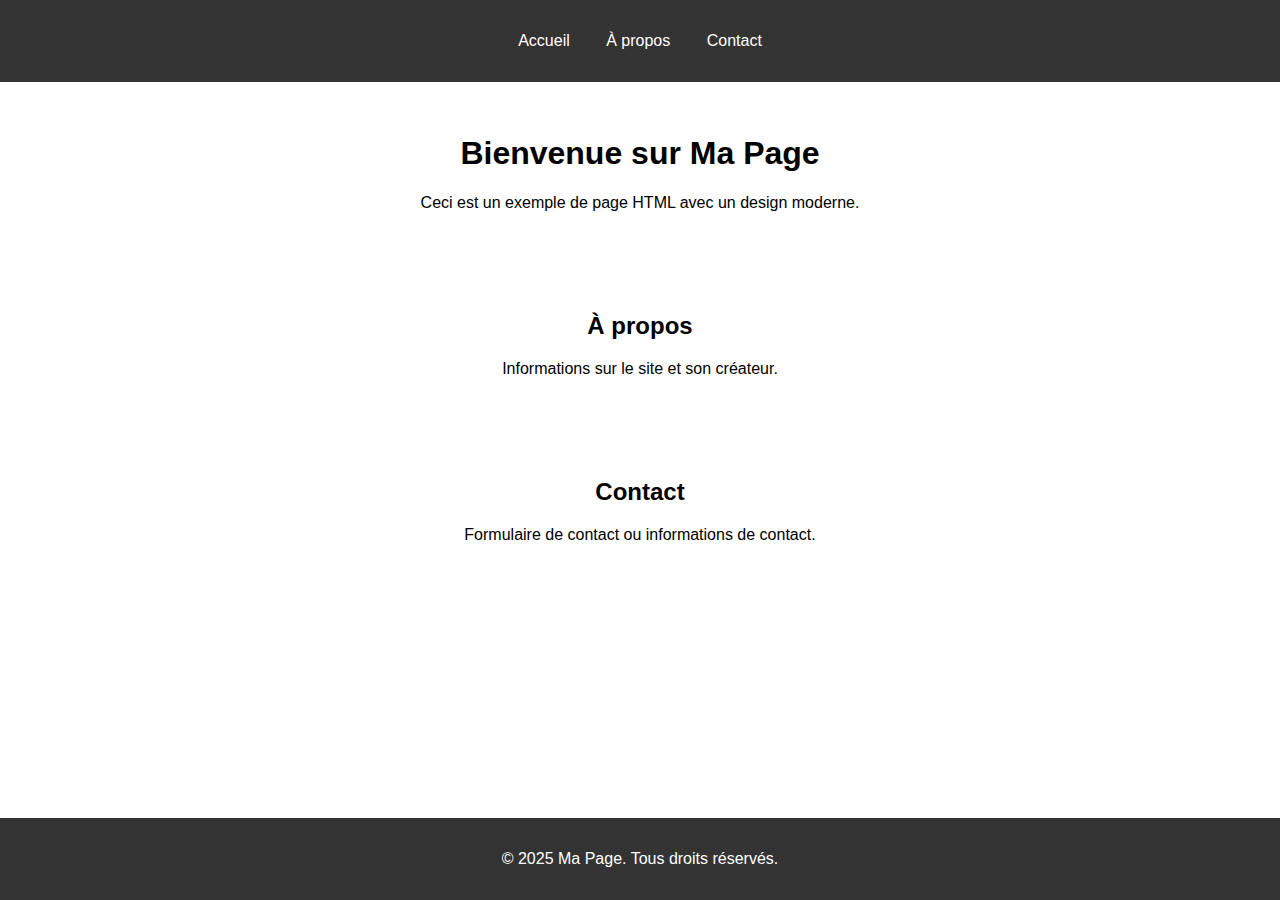
<file: Index.html>
<!DOCTYPE html>
<html lang="fr">
<head>
    <meta charset="UTF-8">
    <meta name="viewport" content="width=device-width, initial-scale=1.0">
    <title>Ma Page</title>
    <link rel="stylesheet" href="styles.css">
</head>
<body>
    <header>
        <nav>
            <ul>
                <li><a href="#home">Accueil</a></li>
                <li><a href="#about">À propos</a></li>
                <li><a href="#contact">Contact</a></li>
            </ul>
        </nav>
    </header>
    <section id="home">
        <h1>Bienvenue sur Ma Page</h1>
        <p>Ceci est un exemple de page HTML avec un design moderne.</p>
    </section>
    <section id="about">
        <h2>À propos</h2>
        <p>Informations sur le site et son créateur.</p>
    </section>
    <section id="contact">
        <h2>Contact</h2>
        <p>Formulaire de contact ou informations de contact.</p>
    </section>
    <footer>
        <p>&copy; 2025 Ma Page. Tous droits réservés.</p>
    </footer>
</body>
</html>
</file>
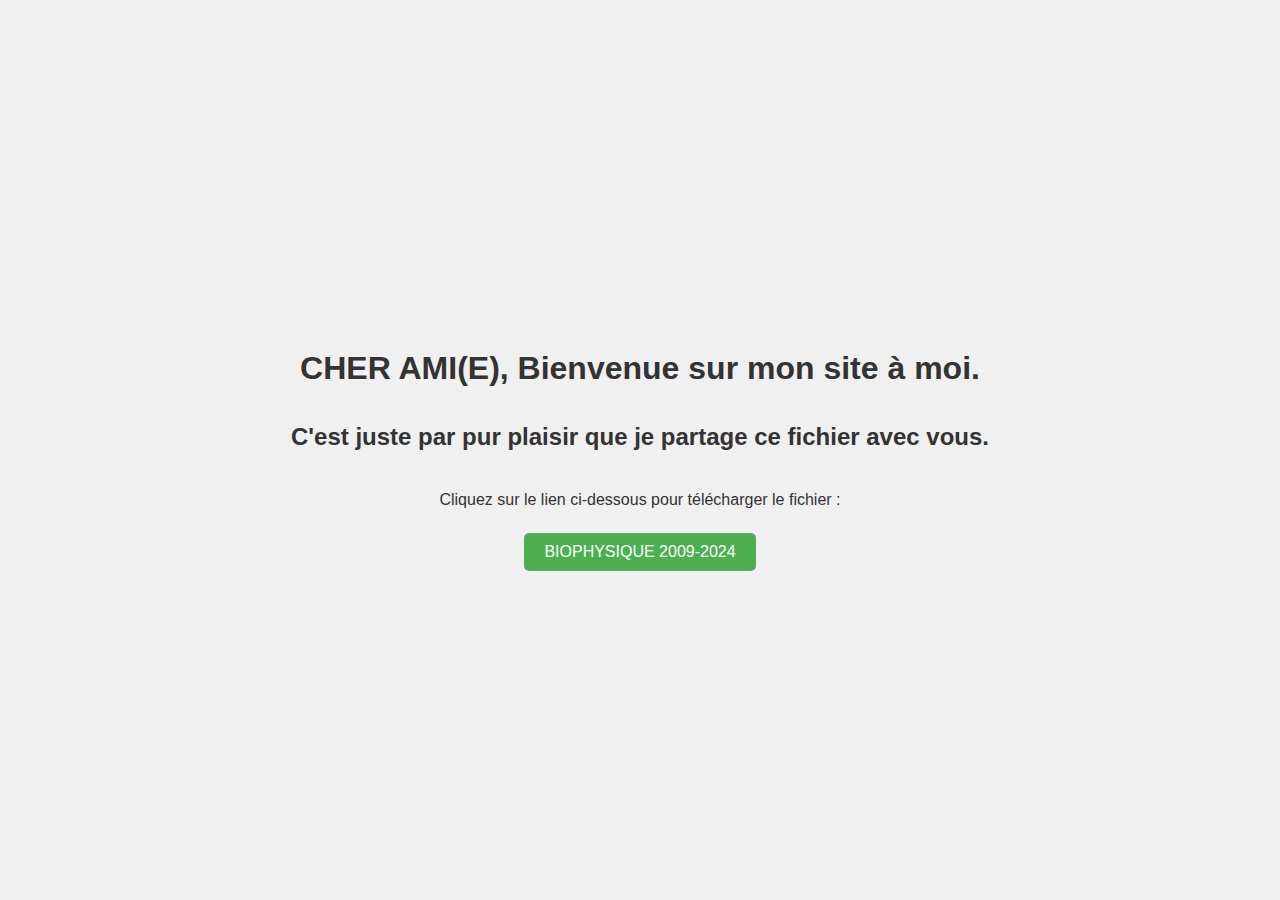
<file: source.html>
<!DOCTYPE html>
<html lang="fr">
<head>
    <meta charset="UTF-8">
    <meta name="viewport" content="width=device-width, initial-scale=1.0">
    <style>
        body {
            font-family: 'Arial', sans-serif;
            display: flex;
            flex-direction: column;
            align-items: center;
            justify-content: center;
            min-height: 100vh;
            margin: 0;
            background-color: #f0f0f0;
            color: #333;
        }
        h1 {
            font-size: 2em;
            margin-bottom: 0.5em;
        }
        h2 {
            font-size: 1.5em;
            margin-bottom: 1em;
        }
        p {
            font-size: 1em;
            margin-bottom: 1.5em;
        }
        a {
            text-decoration: none;
            color: white;
            background-color: #4CAF50;
            padding: 10px 20px;
            border-radius: 5px;
            transition: background-color 0.3s;
        }
        a:hover {
            background-color: #45a049;
        }
    </style>
    <title>LMEDO P1 FSS KARA</title>
</head>
<body>
    <h1>CHER AMI(E), Bienvenue sur mon site à moi.</h1>
    <h2>C'est juste par pur plaisir que je partage ce fichier avec vous.</h2>
    <p>Cliquez sur le lien ci-dessous pour télécharger le fichier :</p>
    <a href="fichier.7z" download>BIOPHYSIQUE 2009-2024</a>
</body>
</html>
</file>
<file: styles.css>
body {
    font-family: Arial, sans-serif;
    margin: 0;
    padding: 0;
    box-sizing: border-box;
}

header {
    background-color: #333;
    color: white;
    padding: 1rem 0;
    text-align: center;
}

nav ul {
    list-style: none;
    padding: 0;
}

nav ul li {
    display: inline;
    margin: 0 1rem;
}

nav ul li a {
    color: white;
    text-decoration: none;
}

section {
    padding: 2rem;
    text-align: center;
}

footer {
    background-color: #333;
    color: white;
    text-align: center;
    padding: 1rem 0;
    position: fixed;
    width: 100%;
    bottom: 0;
}
</file>
